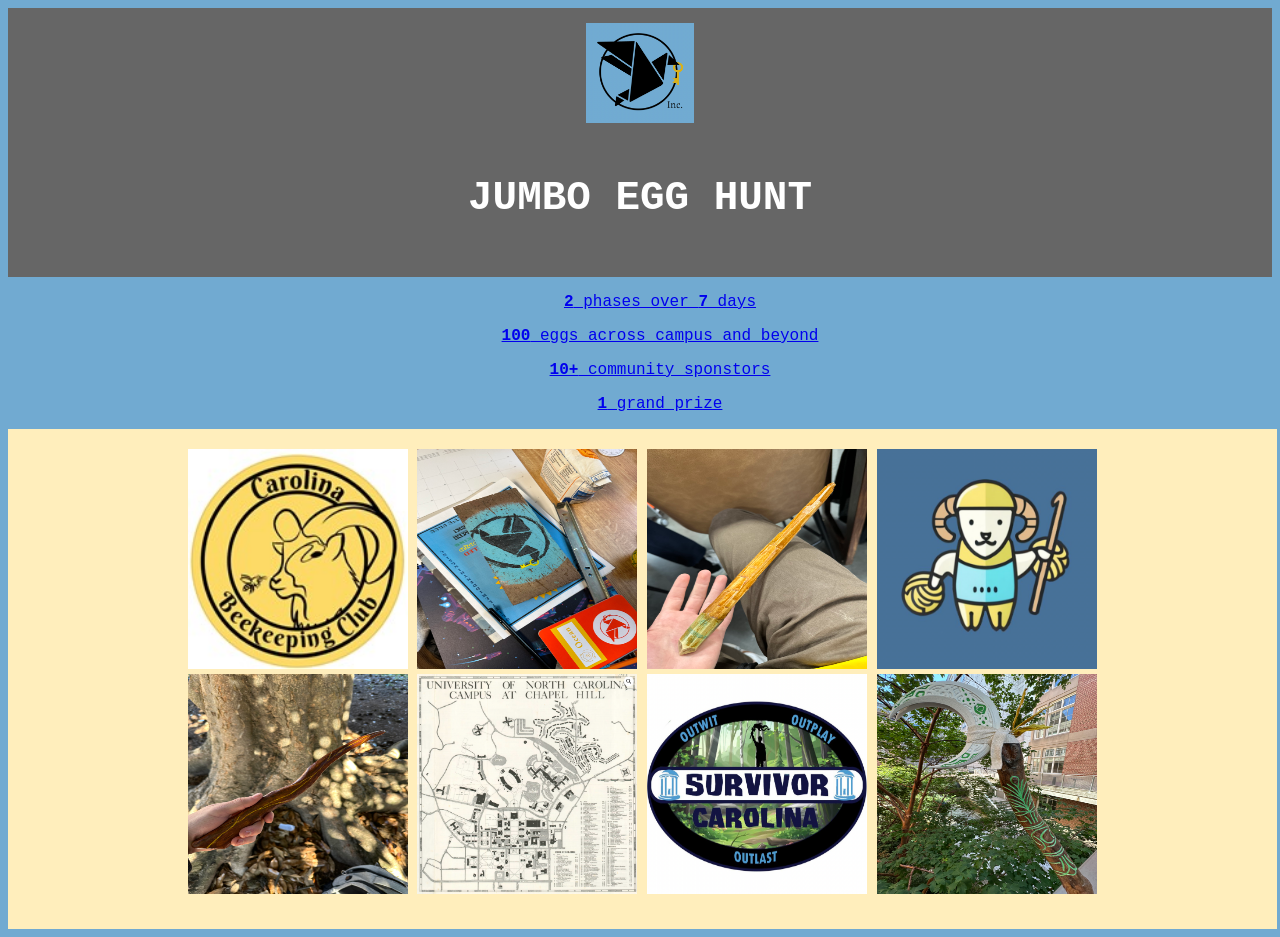
<file: LHT.html>
<!DOCTYPE HTML>
<html>

<head>   
    <link rel="stylesheet" type="text/css" href="styles.css">
</head>
    
<body>

    <body style="background-color:#71AAD1;">

<header>
    <img src="SimpleLHT.png" width="108" height="100"> <h3>JUMBO EGG HUNT</h3>
</header>

<section>
  <nav>
    <ul>
      <a href="#"><b>2</b> phases over <b>7</b> days<p></p></a><a href="#"><b>100</b> eggs across campus and beyond <p></p></a><a href="#"><b>10+</b> community sponstors<p></p></a><a href="#"><b>1</b> grand prize</a>
    </ul>
  </nav>

<article>
    <img src="Bee.jpg" width="220" height="220">
    <img src="Brick.jpeg" width="220" height="220">
    <img src="Wand2.jpeg" width="220" height="220">
    <img src="Chrochet.png" width="220" height="220"><br>
    <img src="Wand1.jpeg" width="220" height="220">
    <img src="UNCMap.png" width="220" height="220">
    <img src="Survivor.png" width="220" height="220">
    <img src="Staff.jpeg" width="220" height="220">
</article>
</section>
        
</body>
    

    
</html>
</file>
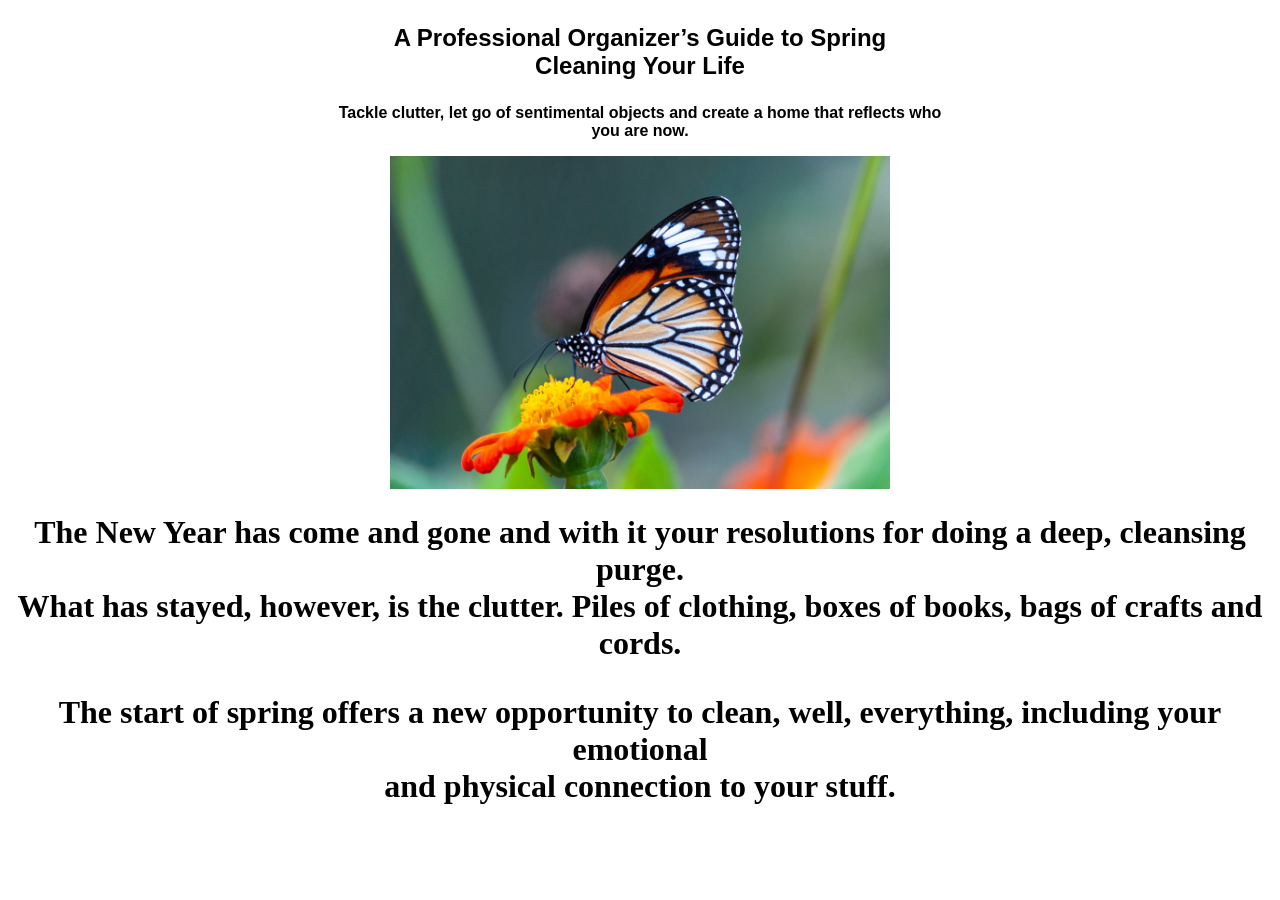
<file: pdf.html>
<!DOCTYPE HTML>
<html>

<head>   
    <link rel="stylesheet" type="text/css" href="default.css">
</head>
    
<body>
    
    <h3>A Professional Organizer’s Guide to Spring<br>Cleaning Your Life</h3>

    <p></p>
    
    <p><b>Tackle clutter, let go of sentimental objects and create a home that reflects who<br>
you are now.</b></p>

</body>

    <img src="butterfly.jpg" width="500" height="333">
    
    <p></p>
    
    <h1>The New Year has come and gone and with it your resolutions for doing a deep, cleansing purge.<br>
What has stayed, however, is the clutter. Piles of clothing, boxes of books, bags of crafts and<br>cords.</p>

    <p></p>

    The start of spring offers a new opportunity to clean, well, everything, including your emotional<br>
and physical connection to your stuff.</h1>



    
</html>
</file>
<file: styles.css>
header {
  background-color: #666;
  padding: 15px;
  text-align: center;
  font-size: 35px;
  color: white;
}
  
article {
  float: center;
  padding: 20px;
  width: 97.2%;
  background-color: #FFEEBC;
  height: 460px;
}

body{
    text-align: center;
    font-family: 'Courier New', monospace;
}
</file>
<file: default.css>
body{
    text-align: center;
    background-color: White;
    font-family: sans-serif;
}

h1{
    text-align: center;
    font-family: times-new-roman;
}


h3{
    font-size: 24px;
}
</file>
